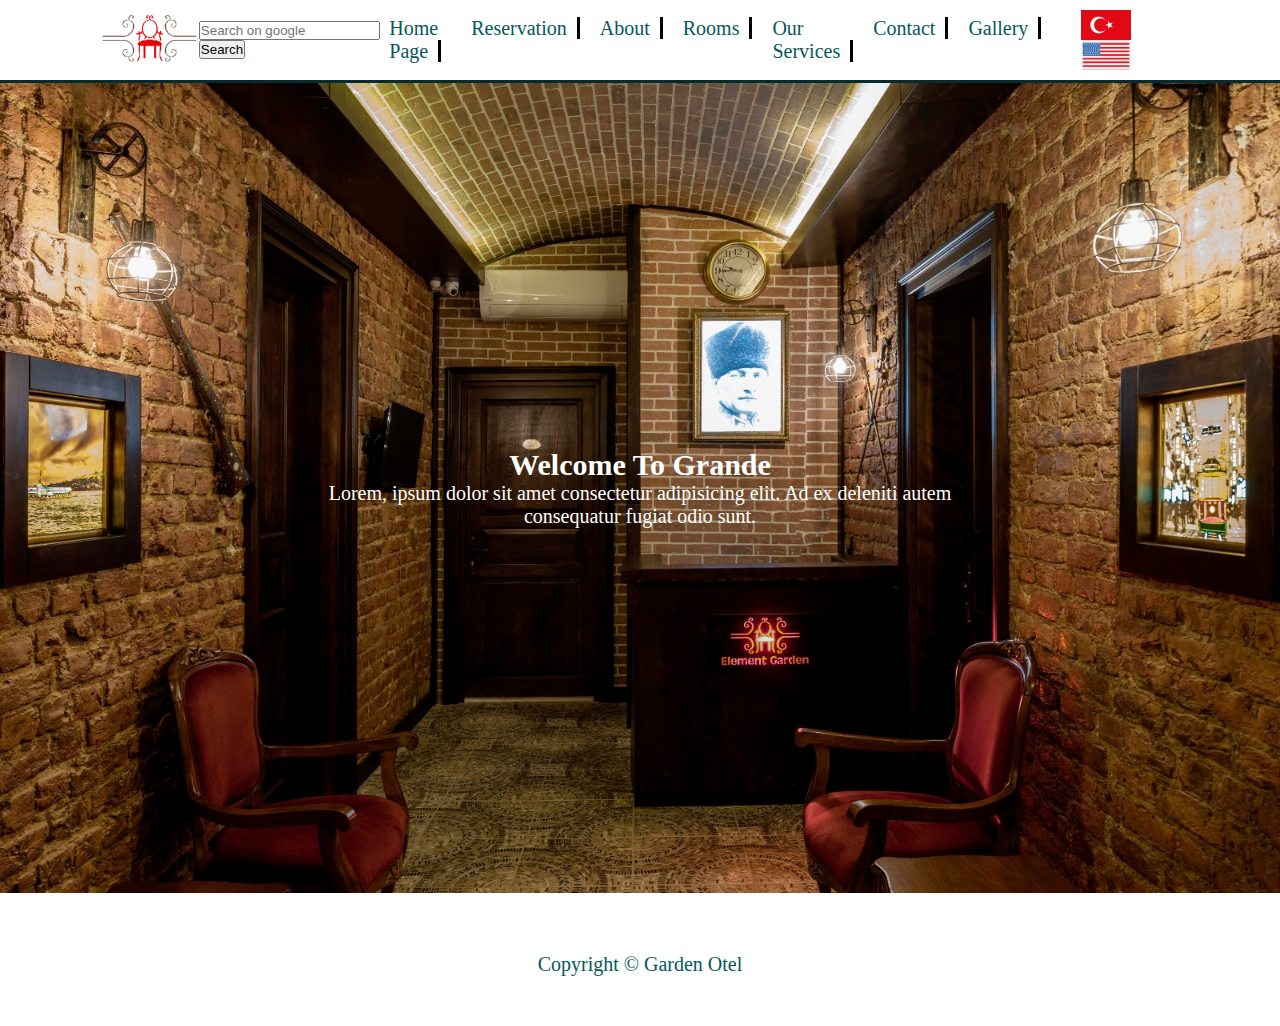
<file: index.html>
<!DOCTYPE html>
<html lang="tr">

<head>
    <meta charset="UTF-8">
    <meta http-equiv="X-UA-Compatible" content="IE=edge">
    <meta name="viewport" content="width=device-width, initial-scale=1.0">
    <title>Grande Otel</title>
    <link rel="stylesheet" href="https://cdnjs.cloudflare.com/ajax/libs/font-awesome/5.13.0/css/all.min.css"
        integrity="sha512-L7MWcK7FNPcwNqnLdZq86lTHYLdQqZaz5YcAgE+5cnGmlw8JT03QB2+oxL100UeB6RlzZLUxCGSS4/++mNZdxw=="
        crossorigin="anonymous" referrerpolicy="no-referrer" />
    <link rel="stylesheet" href="style.css">
    <link rel="shortcut icon" href="./images/favicon.png" type="image/x-icon">
</head>

<body>
    <header>
        <div class="header">
            <div class="logo">
                <img src="./images/logo-footer.png" alt="">
            </div>
            <div class="srch">
                <form action="" id="arama kutusu" method="post">
                    <input type="text" name="arama" placeholder="Search on google" />
                    <input type="button" name="gonder" value="Search" />
                </form>
            </div>
            <div class="menu">

                <ul>
                    <li> <a href="file:///C:/Users/ASUS-PC/Desktop/Yeni%20klas%C3%B6r%20(2)/odev/index.html">Home
                            Page</a></li>

                    <li> <a
                            href="file:///C:/Users/ASUS-PC/Desktop/Yeni%20klas%C3%B6r%20(2)/odev/rezarvasyon.html">Reservation</a>
                    </li>
                    <li> <a
                            href="file:///C:/Users/ASUS-PC/Desktop/Yeni%20klas%C3%B6r%20(2)/odev/hakk%C4%B1nda.html">About</a>
                    </li>

                    <li> <a href="file:///C:/Users/ASUS-PC/Desktop/Yeni%20klas%C3%B6r%20(2)/odev/odalar.html">Rooms</a>
                    </li>

                    <li> <a href="file:///C:/Users/ASUS-PC/Desktop/Yeni%20klas%C3%B6r%20(2)/odev/hizmet.html">Our
                            Services</a></li>
                    <li> <a
                            href="file:///C:/Users/ASUS-PC/Desktop/Yeni%20klas%C3%B6r%20(2)/odev/ileti%C5%9Fim.html">Contact</a>
                    </li>
                    <li> <a
                        href="file:///C:/Users/ASUS-PC/Desktop/Yeni%20klas%C3%B6r%20(2)/odev/galeri.html">Gallery</a>
                </li>

                </ul>
                

            </div>
            <div><a href=""><input type="button" id="diltr" value=""></a>

                <a href=""><input type="button" id="dilen" value=""></a>
            </div>
        </div>
        <div class="header-banner">
            <div class="banner-title">
                <h3>Welcome To Grande</h3>
                <p>
                    Lorem, ipsum dolor sit amet consectetur adipisicing elit. Ad ex deleniti autem consequatur fugiat
                    odio
                    sunt.
                </p>
            </div>
        </div>
    </header>

    <div>

    </div>

    <div class="footer">
        <div class="social">
            <a href="https://m.facebook.com/100064088649414/"><i class="fab fa-facebook fa-2x"></i></a>
            <a href="https://www.twitter.com"><i class="fab fa-twitter fa-2x"></i></a>
            <a href="https://www.youtube.com/watch?v=4DKm7ORpbSE"><i class="fab fa-youtube fa-2x"></i></a>
            <a href="https://www.instagram.com/elementgardenistanbul/"><i class="fab fa-instagram fa-2x"></i>
        </div>
        <p>
            Copyright &copy; Garden Otel
        </p>
    </div>

</body>

</html>
</file>
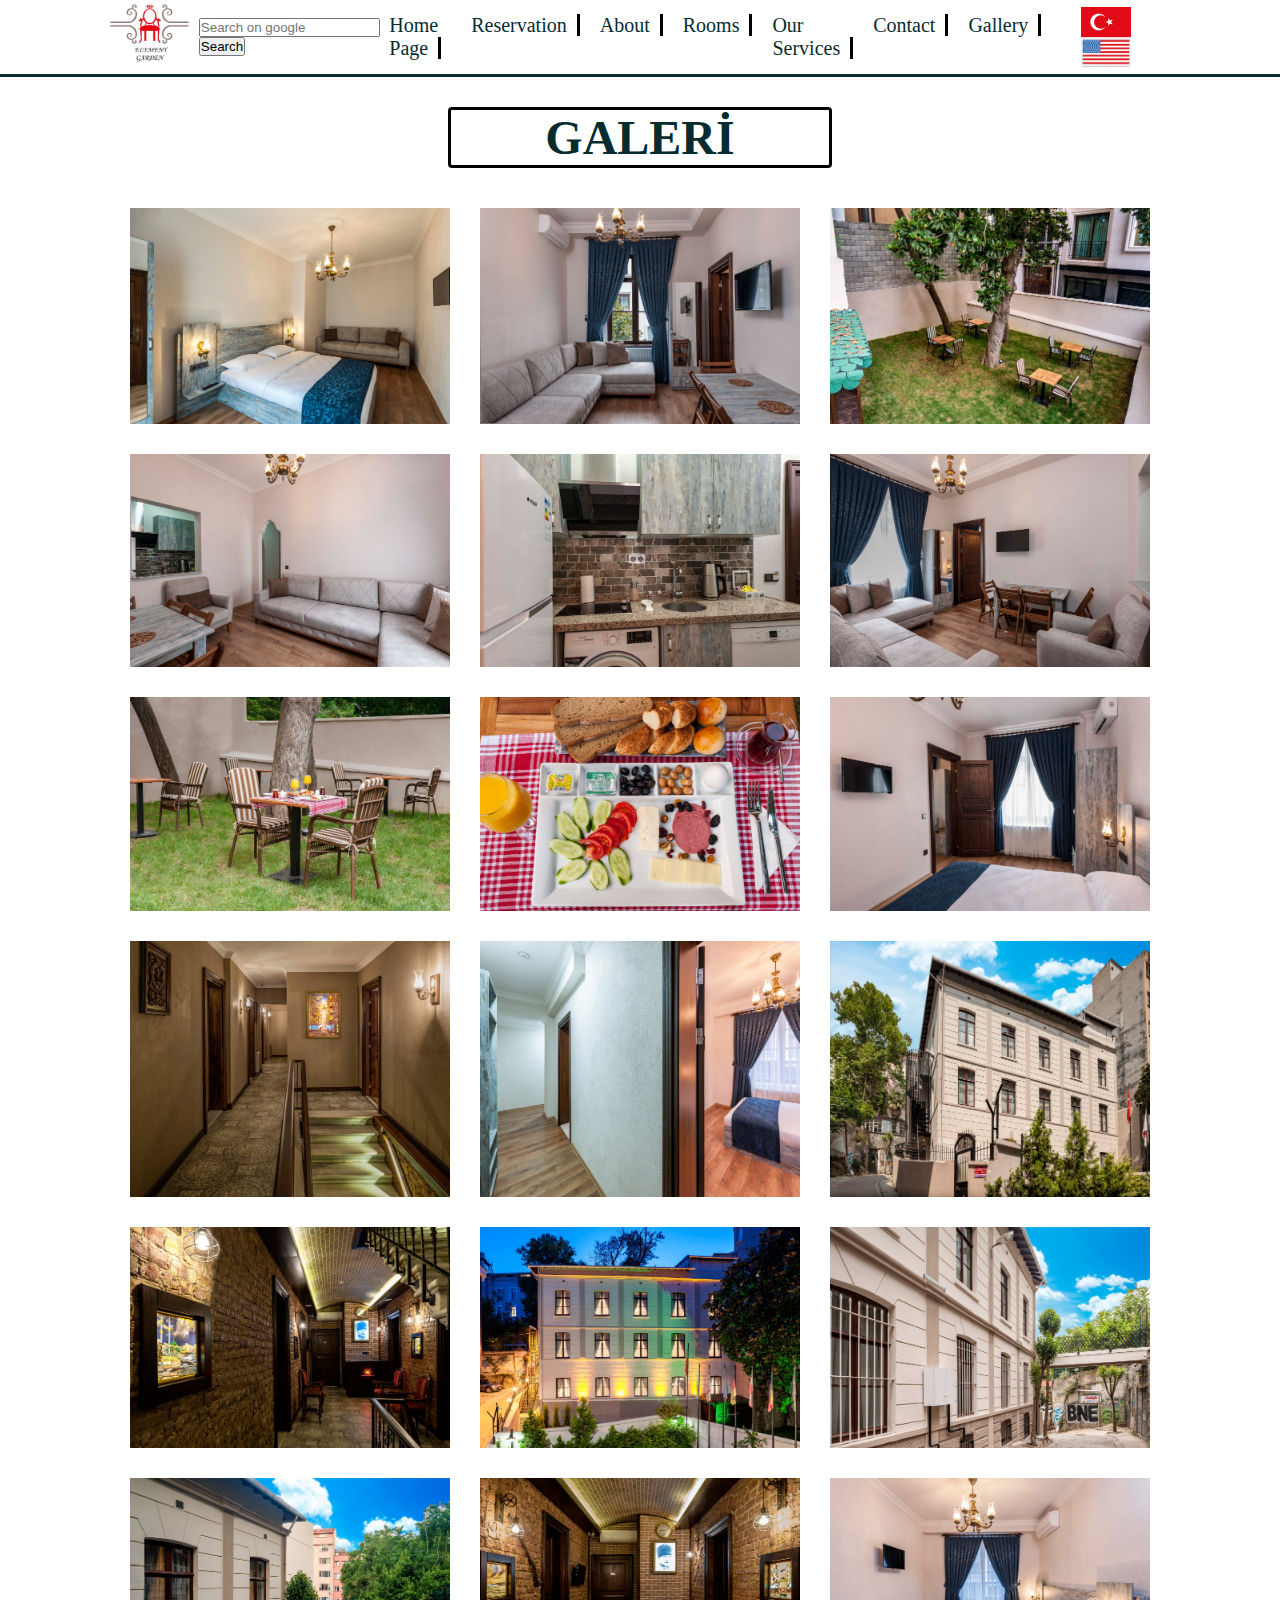
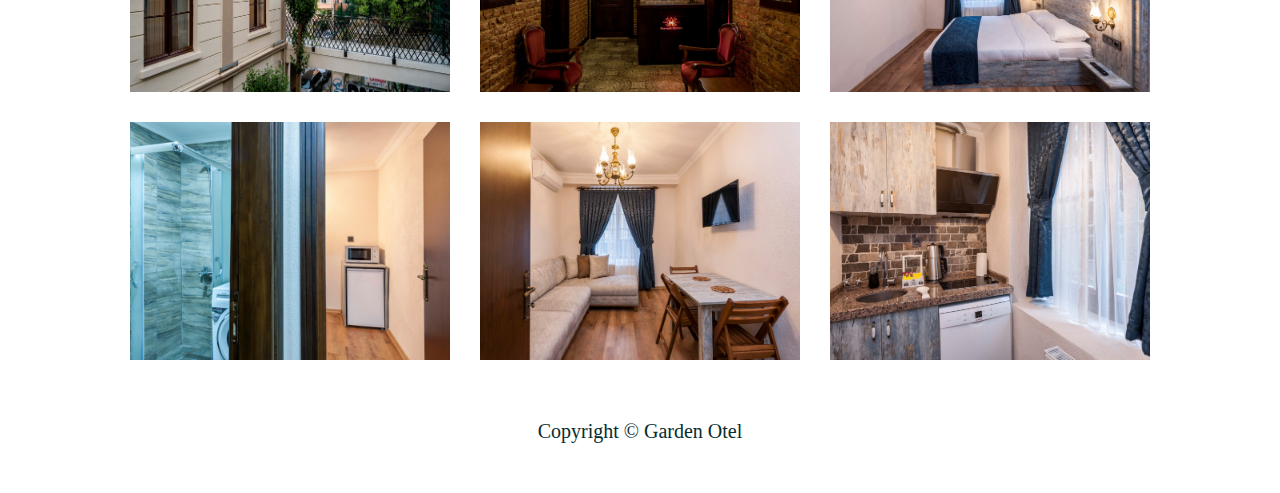
<file: galeri.html>
<!DOCTYPE html>
<html lang="tr">

<head>
    <meta charset="UTF-8">
    <meta http-equiv="X-UA-Compatible" content="IE=edge">
    <meta name="viewport" content="width=device-width, initial-scale=1.0">
    <title>Grande Otel</title>
    <link rel="stylesheet" href="https://cdnjs.cloudflare.com/ajax/libs/font-awesome/5.13.0/css/all.min.css"
        integrity="sha512-L7MWcK7FNPcwNqnLdZq86lTHYLdQqZaz5YcAgE+5cnGmlw8JT03QB2+oxL100UeB6RlzZLUxCGSS4/++mNZdxw=="
        crossorigin="anonymous" referrerpolicy="no-referrer" />
    <link rel="shortcut icon" href="./images/favicon.png" type="image/x-icon">
</head>
<style>
    * {
        margin: 0;
        padding: 0;
        box-sizing: border-box;
    }

    a {
        color: #062C30;
        text-decoration: none;
    }

    header .header {
        padding: 0px 100px;
        display: flex;
        align-items: center;
        justify-content: space-between;
        color: #062C30;
        border-bottom: 3px solid #062C30;
    }

    header .header .logo {
        width: 120px;
    }

    header .header .logo img {
        width: 100%;
    }

    header .header .menu ul {
        display: flex;
        list-style: none;
    }

    header .header .menu ul li a {
        border-right: solid black;
        padding-right: 10px;
        font-size: 20px;
        margin-right: 20px;
        text-align: center;
    }

    header .header-banner {
        height: 90vh;
        background-position: center;
        background-size: 100%;
        background-color: #cccccc;
        background-image: url("./images/banner.jpeg");
    }

    header .header-banner .banner-title {
        display: flex;
        align-items: center;
        justify-content: center;
        flex-direction: column;
        height: 100%;
        color: white;
        width: 50%;
        margin: 0 auto;
    }

    header .header-banner .banner-title h3 {
        font-size: 30px;
    }

    header .header-banner .banner-title p {
        text-align: center;
        font-size: 20px;
    }

    .alt {
        text-align: center;
        padding: 50px 0px;
    }

    .alt .sosyal a {
        color: #062C30;
    }

    .alt p {
        font-size: 20px;
        margin-top: 10px;
    }

    #diltr {
        background-image: url(./images/hd-turk-bayragi-png-2.png);
        width: 50px;
        height: 30px;
        margin-left: 20px;
        background-position: center;
        background-size: 100%;
        border: white;
    }

    #dilen {
        background-image: url(./images/amerika.png);
        width: 50px;
        height: 30px;
        margin-left: 20px;
        background-position: center;
        background-size: 100%;
        border: white;
        cursor: pointer;
    }

    .galeri {
        display: flex;
        flex-wrap: wrap;
        gap: 30px;
        justify-content: center;
        margin-top: 40px;

    }

    .galeri img {

        width: 25%;

    }

    .galeribaşlık {
        margin: 0 auto;
        justify-content: center;
        width: 30%;
        text-align: center;
        font-size: x-large;
        color: #062C30;
        border: solid black;
        border-radius: 4px;
        margin-top: 30px;
      
    }
</style>


<body>
    <header>
        <div class="header">
            <div class="logo">
                <img src="./images/logo.jpeg" alt="">
            </div>
            <div class="srch">
                <form action="" id="arama kutusu" method="post">
                    <input type="text" name="arama" placeholder="Search on google" />
                    <input type="button" name="gonder" value="Search" />
                </form>
            </div>
            <div class="menu">

                <ul>
                    <li> <a href="file:///C:/Users/ASUS-PC/Desktop/Yeni%20klas%C3%B6r%20(2)/odev/index.html">Home
                            Page</a></li>

                    <li> <a
                            href="file:///C:/Users/ASUS-PC/Desktop/Yeni%20klas%C3%B6r%20(2)/odev/rezarvasyon.html">Reservation</a>
                    </li>
                    <li> <a
                            href="file:///C:/Users/ASUS-PC/Desktop/Yeni%20klas%C3%B6r%20(2)/odev/hakk%C4%B1nda.html">About</a>
                    </li>

                    <li> <a href="file:///C:/Users/ASUS-PC/Desktop/Yeni%20klas%C3%B6r%20(2)/odev/odalar.html">Rooms</a>
                    </li>

                    <li> <a href="file:///C:/Users/ASUS-PC/Desktop/Yeni%20klas%C3%B6r%20(2)/odev/hizmet.html">Our
                            Services</a></li>
                    <li> <a
                            href="file:///C:/Users/ASUS-PC/Desktop/Yeni%20klas%C3%B6r%20(2)/odev/ileti%C5%9Fim.html">Contact</a>
                    </li>
                    <li> <a
                            href="file:///C:/Users/ASUS-PC/Desktop/Yeni%20klas%C3%B6r%20(2)/odev/galeri.html">Gallery</a>
                    </li>

                </ul>
            </div>
            <div><a href=""><input type="button" id="diltr" value=""></a>

                <a href=""><input type="button" id="dilen" value=""></a>
            </div>
        </div>
    </header>
    <div class="galeribaşlık">
        <h1>GALERİ</h1>
    </div>

    <div class="galeri">


        <img src="./images/WhatsApp Image 2022-12-10 at 15.21.45.jpeg" alt="otel">
        <img src="./images/WhatsApp Image 2022-12-10 at 15.21.44.jpeg" alt="otel">
        <img src="./images/WhatsApp Image 2022-12-10 at 15.21.44 (3).jpeg " alt="otel">
        <img src="./images/WhatsApp Image 2022-12-10 at 15.21.43 (3).jpeg" alt="">
        <img src="./images/WhatsApp Image 2022-12-10 at 15.21.43 (2).jpeg" alt="">
        <img src="./images/WhatsApp Image 2022-12-10 at 15.21.43 (1).jpeg " alt>
        <img src="./images/WhatsApp Image 2022-12-10 at 15.21.42.jpeg" alt="">
        <img src="./images/WhatsApp Image 2022-12-10 at 15.21.42 (1).jpeg" alt="">
        <img src="./images/WhatsApp Image 2022-12-10 at 15.21.39.jpeg" alt="">
        <img src="./images/WhatsApp Image 2022-12-10 at 15.21.37 (1).jpeg" alt="">
        <img src="./images/WhatsApp Image 2022-12-10 at 15.21.22.jpeg" alt="">
        <img src="./images/WhatsApp Image 2022-12-10 at 15.21.36.jpeg" alt="">
        <img src="./images/WhatsApp Image 2022-12-10 at 15.21.36 (2).jpeg" alt="">
        <img src="./images/WhatsApp Image 2022-12-10 at 15.21.35 (2).jpeg" alt="">
        <img src="./images/WhatsApp Image 2022-12-10 at 15.21.35 (1).jpeg" alt="">
        <img src="./images/WhatsApp Image 2022-12-10 at 15.21.34.jpeg" alt="">
        <img src="./images/WhatsApp Image 2022-12-10 at 15.21.32.jpeg" alt="">
        <img src="./images/WhatsApp Image 2022-12-10 at 15.21.32 (1).jpeg" alt="">
        <img src="./images/WhatsApp Image 2022-12-10 at 15.21.24.jpeg" alt="">
        <img src="./images/WhatsApp Image 2022-12-10 at 15.21.23.jpeg" alt="">
        <img src="./images/WhatsApp Image 2022-12-10 at 15.21.23 (2).jpeg" alt="">
        







    </div>

    <div class="alt">
        <div class="sosyal">
            <a href="https://m.facebook.com/100064088649414/"><i class="fab fa-facebook fa-2x"></i></a>
            <a href="https://www.twitter.com"><i class="fab fa-twitter fa-2x"></i></a>
            <a href="https://www.youtube.com/watch?v=4DKm7ORpbSE"><i class="fab fa-youtube fa-2x"></i></a>
            <a href="https://www.instagram.com/elementgardenistanbul/"><i class="fab fa-instagram fa-2x"></i>
        </div>
        <p>
            Copyright &copy; Garden Otel
        </p>
    </div>

</body>

</html>
</file>
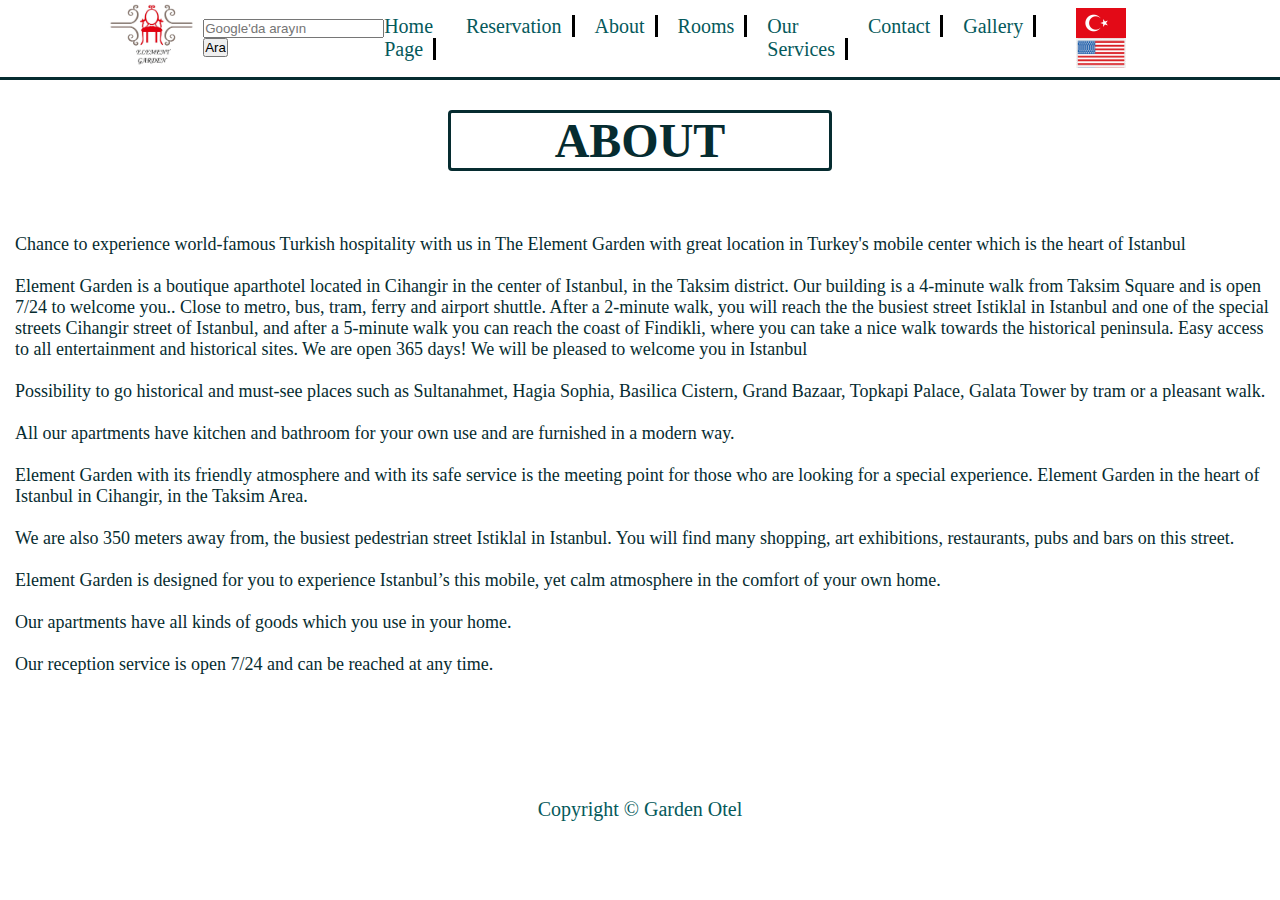
<file: hakkında.html>
<!DOCTYPE html>
<html lang="tr">

<head>
    <meta charset="UTF-8">
    <meta http-equiv="X-UA-Compatible" content="IE=edge">
    <meta name="viewport" content="width=device-width, initial-scale=1.0">
    <title>Grande Otel</title>
    <link rel="stylesheet" href="https://cdnjs.cloudflare.com/ajax/libs/font-awesome/5.13.0/css/all.min.css"
        integrity="sha512-L7MWcK7FNPcwNqnLdZq86lTHYLdQqZaz5YcAgE+5cnGmlw8JT03QB2+oxL100UeB6RlzZLUxCGSS4/++mNZdxw=="
        crossorigin="anonymous" referrerpolicy="no-referrer" />
    <link rel="shortcut icon" href="./images/favicon.png" type="image/x-icon">
</head>
<style>
    * {
        margin: 0;
        padding: 0;
        box-sizing: border-box;
    }

    a {
        color: #05595B;
        text-decoration: none;
    }

    header .header {
        padding: 0px 100px;
        display: flex;
        align-items: center;
        justify-content: space-between;
        color: #062C30;
        border-bottom: 3px solid #062C30;
    }

    header .header .logo {
        width: 120px;
    }

    header .header .logo img {
        width: 100%;
    }

    header .header .menu ul {
        display: flex;
        list-style: none;
    }

    header .header .menu ul li a {
        border-right: solid black;
        padding-right: 10px;
        font-size: 20px;
        margin-right: 20px;
        text-align: center;
        
    }

    header .header-banner {
        height: 90vh;
        background-position: center;
        background-size: 100%;
        background-color: #cccccc;
        background-image: url("./images/banner.jpeg");
        
    }

    header .header-banner .banner-title {
        display: flex;
        align-items: center;
        justify-content: center;
        flex-direction: column;
        height: 100%;
        color: white;
        width: 50%;
        margin: 0 auto;
        
    }

    header .header-banner .banner-title h3 {
        font-size: 30px;
    }

    header .header-banner .banner-title p {
        text-align: center;
        font-size: 20px;
    }

    .alt {
        text-align: center;
        padding: 50px 0px;
    }

    .alt .sosyal a {
        color: #062C30;
    }

    .alt p {
        font-size: 20px;
        margin-top: 10px;

    }

    .metin {
        background-color: #fff;


    }

    .metin p {
        font-size: large;
        margin-left: 15px;
        color: #062C30;

    }

    #diltr {
        background-image: url(./images/hd-turk-bayragi-png-2.png);
        width: 50px;
        height: 30px;
        margin-left: 20px;
        background-position: center;
        background-size: 100%;
        border: white;
    }

    #dilen {
        background-image: url(./images/amerika.png);
        width: 50px;
        height: 30px;
        margin-left: 20px;
        background-position: center;
        background-size: 100%;
        border: white;
        cursor: pointer;
    }
    .hakkındabaşlık{
        margin: 0 auto;
        justify-content: center;
        width: 30%;
        text-align: center;
        font-size: x-large;
        color: #062C30;
        border: solid #062C30;
        border-radius: 4px;
        margin-top: 30px;
       

    }
</style>


<body>
    <header>
        <div class="header">
            <div class="logo">
                <img src="./images/logo.jpeg" alt="">
            </div>
            <div class="srch">
                <form action="" id="arama kutusu" method="post">
                    <input type="text" name="arama" placeholder="Google'da arayın" />
                    <input type="button" name="gonder" value="Ara" />
                </form>
            </div>
            <div class="menu">

                <ul>
                    <li> <a href="file:///C:/Users/ASUS-PC/Desktop/Yeni%20klas%C3%B6r%20(2)/odev/index.html">Home
                            Page</a></li>

                    <li> <a
                            href="file:///C:/Users/ASUS-PC/Desktop/Yeni%20klas%C3%B6r%20(2)/odev/rezarvasyon.html">Reservation</a>
                    </li>
                    <li> <a
                            href="file:///C:/Users/ASUS-PC/Desktop/Yeni%20klas%C3%B6r%20(2)/odev/hakk%C4%B1nda.html">About</a>
                    </li>

                    <li> <a href="file:///C:/Users/ASUS-PC/Desktop/Yeni%20klas%C3%B6r%20(2)/odev/odalar.html">Rooms</a>
                    </li>

                    <li> <a href="file:///C:/Users/ASUS-PC/Desktop/Yeni%20klas%C3%B6r%20(2)/odev/hizmet.html">Our
                            Services</a></li>
                    <li> <a
                            href="file:///C:/Users/ASUS-PC/Desktop/Yeni%20klas%C3%B6r%20(2)/odev/ileti%C5%9Fim.html">Contact</a>
                    </li>
                    <li> <a
                        href="file:///C:/Users/ASUS-PC/Desktop/Yeni%20klas%C3%B6r%20(2)/odev/galeri.html">Gallery</a>
                </li>

                </ul>
            </div>
            <div><a href=""><input type="button" id="diltr" value=""></a>

                <a href=""><input type="button" id="dilen" value=""></a>
            </div>
        </div>
    </header>
    <div class="hakkındabaşlık">
        <h1>ABOUT</h1>
    </div>
    <div class="metin">
        <p>


            <br><br><br>



            Chance to experience world-famous Turkish hospitality with us in The Element Garden with great location in
            Turkey's mobile center which is the heart of Istanbul
            <br><br>
            Element Garden is a boutique aparthotel located in Cihangir in the center of Istanbul, in the Taksim
            district. Our building is a 4-minute walk from Taksim Square and is open 7/24 to welcome you.. Close to
            metro, bus, tram, ferry and airport shuttle. After a 2-minute walk, you will reach the the busiest street
            Istiklal in Istanbul and one of the special streets Cihangir street of Istanbul, and after a 5-minute walk
            you can reach the coast of Findikli, where you can take a nice walk towards the historical peninsula.
            Easy access to all entertainment and historical sites.
            We are open 365 days! We will be pleased to welcome you in Istanbul
            <br><br>
            Possibility to go historical and must-see places such as Sultanahmet, Hagia Sophia, Basilica Cistern, Grand
            Bazaar, Topkapi Palace, Galata Tower by tram or a pleasant walk.
            <br><br>
            All our apartments have kitchen and bathroom for your own use and are furnished in a modern way.
            <br><br>
            Element Garden with its friendly atmosphere and with its safe service is the meeting point for those who are
            looking for a special experience.
            Element Garden in the heart of Istanbul in Cihangir, in the Taksim Area.
            <br><br>
            We are also 350 meters away from, the busiest pedestrian street Istiklal in Istanbul.
            You will find many shopping, art exhibitions, restaurants, pubs and bars on this street.
            <br><br>
            Element Garden is designed for you to experience Istanbul’s this mobile, yet calm atmosphere in the comfort
            of your own home.
            <br><br>
            Our apartments have all kinds of goods which you use in your home.
            <br><br>
            Our reception service is open 7/24 and can be reached at any time.



            <br>

            <br><br><br>

        </p>





    </div>

    <div class="alt">
        <div class="sosyal">
            <a href="https://m.facebook.com/100064088649414/"><i class="fab fa-facebook fa-2x"></i></a>
            <a href="https://www.twitter.com"><i class="fab fa-twitter fa-2x"></i></a>
            <a href="https://www.youtube.com/watch?v=4DKm7ORpbSE"><i class="fab fa-youtube fa-2x"></i></a>
            <a href="https://www.instagram.com/elementgardenistanbul/"><i class="fab fa-instagram fa-2x"></i>
        </div>
        <p>
            Copyright &copy; Garden Otel
        </p>
    </div>

</body>

</html>
</file>
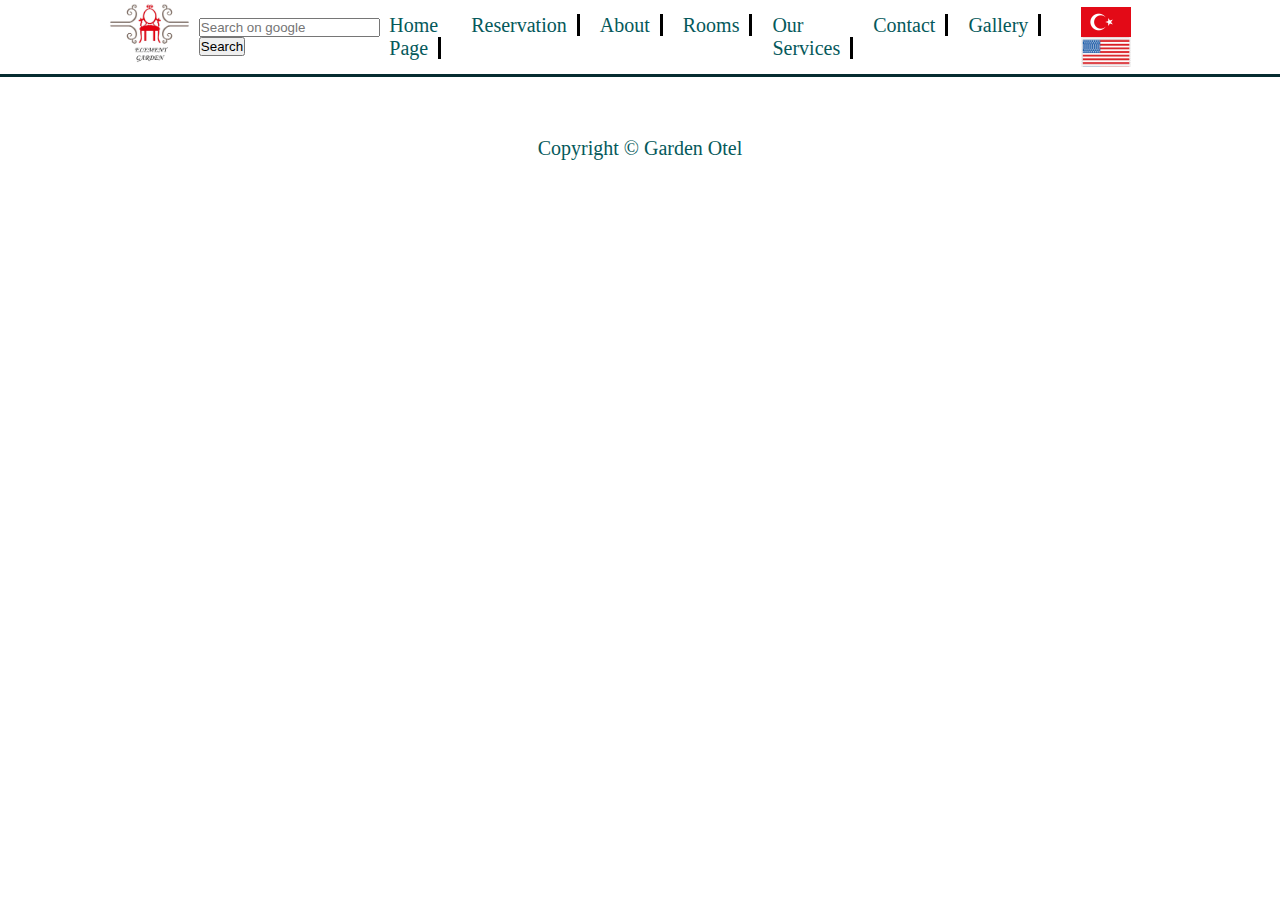
<file: hizmet.html>
<!DOCTYPE html>
<html lang="tr">

<head>
    <meta charset="UTF-8">
    <meta http-equiv="X-UA-Compatible" content="IE=edge">
    <meta name="viewport" content="width=device-width, initial-scale=1.0">
    <title>Grande Otel</title>
    <link rel="stylesheet" href="https://cdnjs.cloudflare.com/ajax/libs/font-awesome/5.13.0/css/all.min.css"
        integrity="sha512-L7MWcK7FNPcwNqnLdZq86lTHYLdQqZaz5YcAgE+5cnGmlw8JT03QB2+oxL100UeB6RlzZLUxCGSS4/++mNZdxw=="
        crossorigin="anonymous" referrerpolicy="no-referrer" />
    <link rel="shortcut icon" href="./images/favicon.png" type="image/x-icon">
</head>
<style>
    * {
        margin: 0;
        padding: 0;
        box-sizing: border-box;
    }

    a {
        color: #05595B;
        text-decoration: none;
    }

    header .header {
        padding: 0px 100px;
        display: flex;
        align-items: center;
        justify-content: space-between;
        color: #062C30;
        border-bottom: 3px solid #062C30;
    }

    header .header .logo {
        width: 120px;
    }

    header .header .logo img {
        width: 100%;
    }

    header .header .menu ul {
        display: flex;
        list-style: none;
    }

    header .header .menu ul li a {
        border-right: solid black;
        padding-right: 10px;
        font-size: 20px;
        margin-right: 20px;
        text-align: center;
    }

    header .header-banner {
        height: 90vh;
        background-position: center;
        background-size: 100%;
        background-color: #cccccc;
        background-image: url("./images/banner.jpeg");
    }

    header .header-banner .banner-title {
        display: flex;
        align-items: center;
        justify-content: center;
        flex-direction: column;
        height: 100%;
        color: white;
        width: 50%;
        margin: 0 auto;
    }

    header .header-banner .banner-title h3 {
        font-size: 30px;
    }

    header .header-banner .banner-title p {
        text-align: center;
        font-size: 20px;
    }

    .alt {
        text-align: center;
        padding: 50px 0px;
    }

    .alt .sosyal a {
        color: #062C30;
    }

    .alt p {
        font-size: 20px;
        margin-top: 10px;
    }

    #diltr {
        background-image: url(./images/hd-turk-bayragi-png-2.png);
        width: 50px;
        height: 30px;
        margin-left: 20px;
        background-position: center;
        background-size: 100%;
        border: white;
    }

    #dilen {
        background-image: url(./images/amerika.png);
        width: 50px;
        height: 30px;
        margin-left: 20px;
        background-position: center;
        background-size: 100%;
        border: white;
        cursor: pointer;
    }
</style>


<body>
    <header>
        <div class="header">
            <div class="logo">
                <img src="./images/logo.jpeg" alt="">
            </div>
            <div class="srch">
                <form action="" id="arama kutusu" method="post">
                    <input type="text" name="arama" placeholder="Search on google" />
                    <input type="button" name="gonder" value="Search" />
                </form>
            </div>
            <div class="menu">

                <ul>
                    <li> <a href="file:///C:/Users/ASUS-PC/Desktop/Yeni%20klas%C3%B6r%20(2)/odev/index.html">Home
                            Page</a></li>

                    <li> <a
                            href="file:///C:/Users/ASUS-PC/Desktop/Yeni%20klas%C3%B6r%20(2)/odev/rezarvasyon.html">Reservation</a>
                    </li>
                    <li> <a
                            href="file:///C:/Users/ASUS-PC/Desktop/Yeni%20klas%C3%B6r%20(2)/odev/hakk%C4%B1nda.html">About</a>
                    </li>

                    <li> <a href="file:///C:/Users/ASUS-PC/Desktop/Yeni%20klas%C3%B6r%20(2)/odev/odalar.html">Rooms</a>
                    </li>

                    <li> <a href="file:///C:/Users/ASUS-PC/Desktop/Yeni%20klas%C3%B6r%20(2)/odev/hizmet.html">Our
                            Services</a></li>
                    <li> <a
                            href="file:///C:/Users/ASUS-PC/Desktop/Yeni%20klas%C3%B6r%20(2)/odev/ileti%C5%9Fim.html">Contact</a>
                    </li>
                    <li> <a
                        href="file:///C:/Users/ASUS-PC/Desktop/Yeni%20klas%C3%B6r%20(2)/odev/galeri.html">Gallery</a>
                </li>

                </ul>
            </div>
            <div><a href=""><input type="button" id="diltr" value=""></a>

                <a href=""><input type="button" id="dilen" value=""></a>
            </div>
        </div>
    </header>

    <div class="rezarvasyon">





    </div>

    <div class="alt">
        <div class="sosyal">
            <a href="https://m.facebook.com/100064088649414/"><i class="fab fa-facebook fa-2x"></i></a>
            <a href="https://www.twitter.com"><i class="fab fa-twitter fa-2x"></i></a>
            <a href="https://www.youtube.com/watch?v=4DKm7ORpbSE"><i class="fab fa-youtube fa-2x"></i></a>
            <a href="https://www.instagram.com/elementgardenistanbul/"><i class="fab fa-instagram fa-2x"></i>
        </div>
        <p>
            Copyright &copy; Garden Otel
        </p>
    </div>

</body>

</html>
</file>
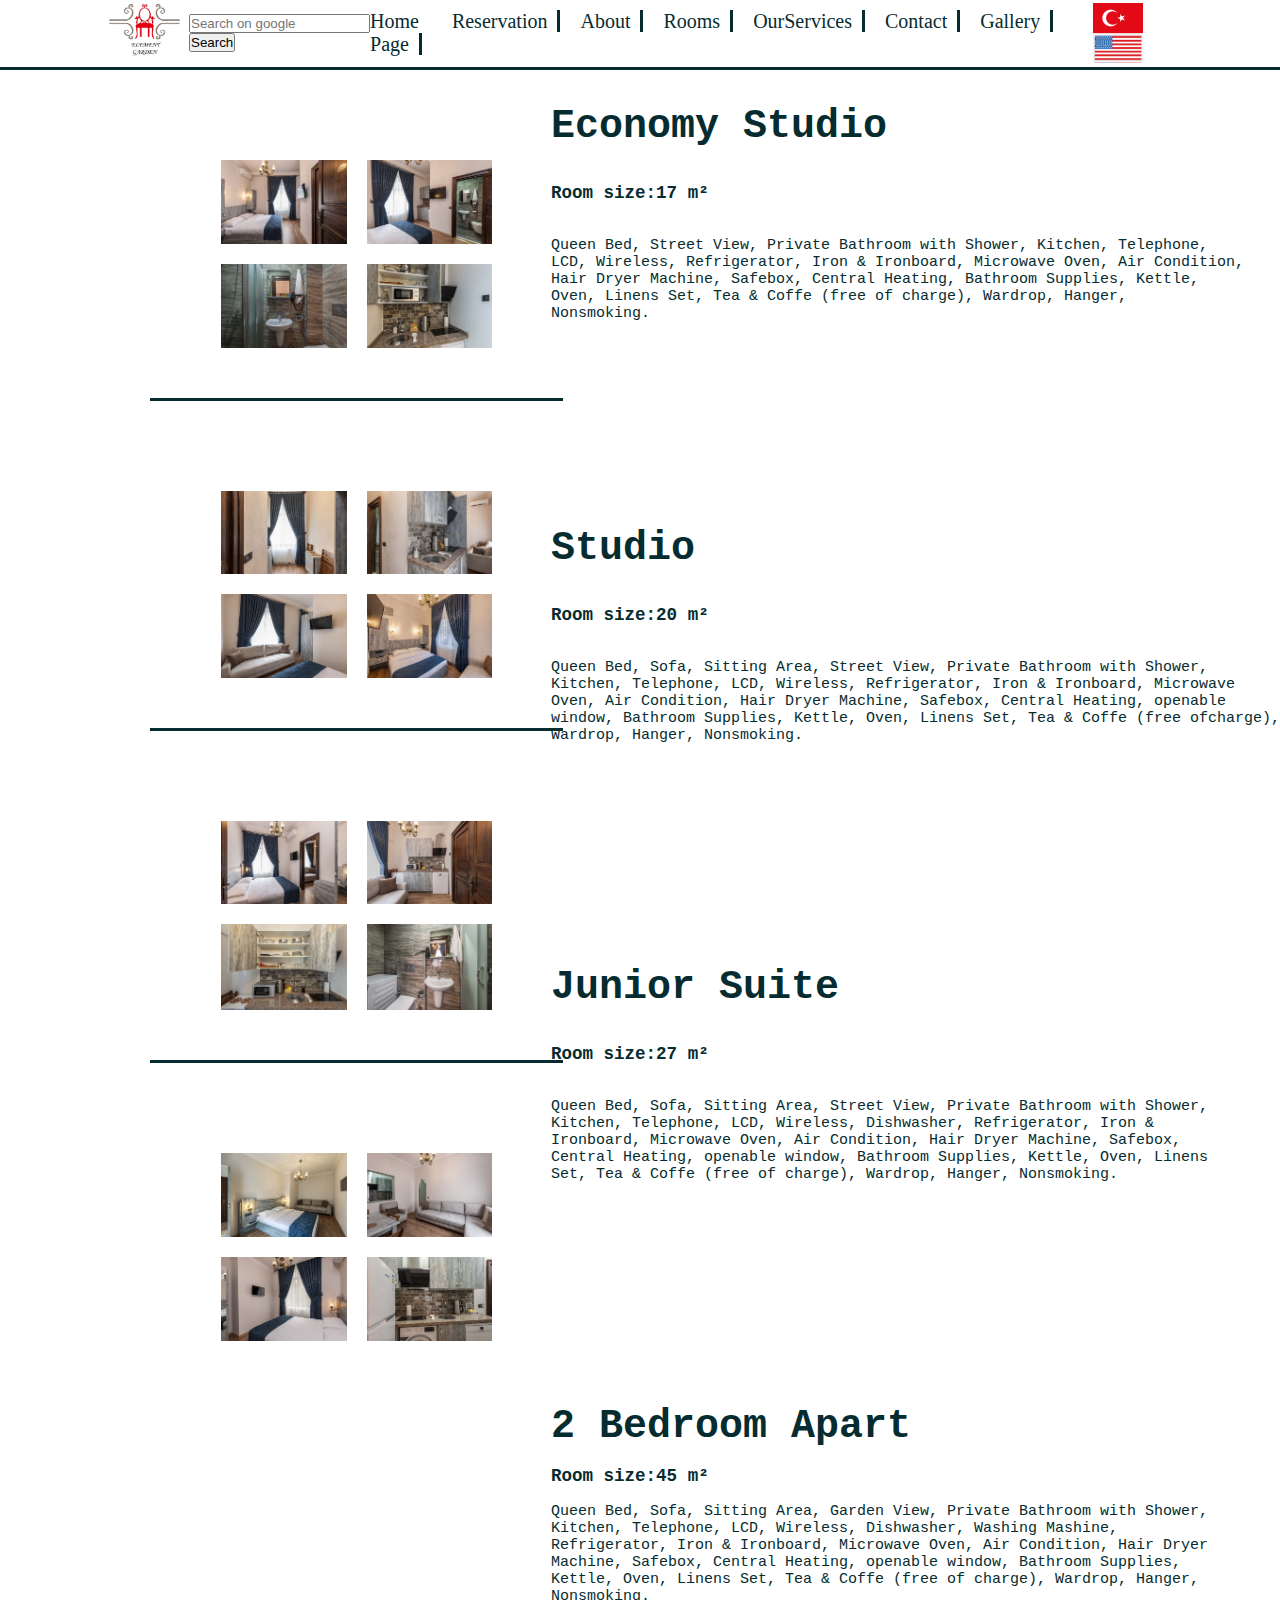
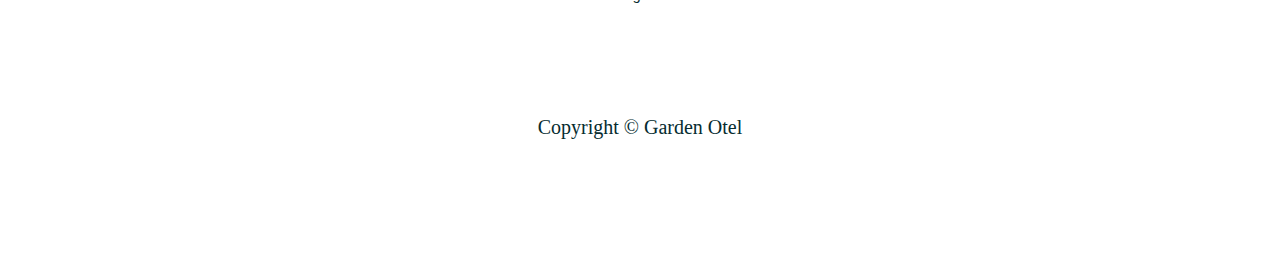
<file: odalar.html>
<!DOCTYPE html>
<html lang="tr">

<head>
    <meta charset="UTF-8">
    <meta http-equiv="X-UA-Compatible" content="IE=edge">
    <meta name="viewport" content="width=device-width, initial-scale=1.0">
    <title>Grande Otel</title>
    <link rel="stylesheet" href="https://cdnjs.cloudflare.com/ajax/libs/font-awesome/5.13.0/css/all.min.css"
        integrity="sha512-L7MWcK7FNPcwNqnLdZq86lTHYLdQqZaz5YcAgE+5cnGmlw8JT03QB2+oxL100UeB6RlzZLUxCGSS4/++mNZdxw=="
        crossorigin="anonymous" referrerpolicy="no-referrer" />
    <link rel="shortcut icon" href="./images/favicon.png" type="image/x-icon">
</head>
<style>
    * {
        margin: 0;
        padding: 0;
        box-sizing: border-box;
    }

    a {
        color: #062C30;
        text-decoration: none;
    }

    header .header {
        padding: 0px 100px;
        display: flex;
        align-items: center;
        justify-content: space-between;
        color: #062C30;
        border-bottom: 3px solid #062C30;
    }

    header .header .logo {
        width: 120px;
    }

    header .header .logo img {
        width: 100%;
    }

    header .header .menu ul {
        display: flex;
        list-style: none;
    }

    header .header .menu ul li a {
        border-right: solid #062C30;
        padding-right: 10px;
        font-size: 20px;
        margin-right: 20px;
        text-align: center;
    }

    header .header-banner {
        height: 90vh;
        background-position: center;
        background-size: 100%;
        background-color: #cccccc;
        background-image: url("./images/banner.jpeg");
    }

    header .header-banner .banner-title {
        display: flex;
        align-items: center;
        justify-content: center;
        flex-direction: column;
        height: 100%;
        color: white;
        width: 50%;
        margin: 0 auto;
    }

    header .header-banner .banner-title h3 {
        font-size: 30px;
    }

    header .header-banner .banner-title p {
        text-align: center;
        font-size: 20px;
    }

    .alt {
        text-align: center;
        padding: 50px 0px;
    }

    .alt .sosyal a {
        color: #062C30;
    }

    .alt p {
        font-size: 20px;
        margin-top: 10px;
    }

    #diltr {
        background-image: url(./images/hd-turk-bayragi-png-2.png);
        width: 50px;
        height: 30px;
        margin-left: 20px;
        background-position: center;
        background-size: 100%;
        border: white;
    }

    #dilen {
        background-image: url(./images/amerika.png);
        width: 50px;
        height: 30px;
        margin-left: 20px;
        background-position: center;
        background-size: 100%;
        border: white;
        cursor: pointer;
    }

    .odaresim1 {
        width: 100%;
        display: flex;
        flex-wrap: wrap;
        gap: 20px;
        justify-content: center;
        margin-top: 40px;
        border-bottom: solid #062C30;
        padding: 50px;
        margin-left: 150px;

    }

    .odaresim1 img {
        width: 40%;

    }

    .odaresim2 {
        width: 100%;
        display: flex;
        flex-wrap: wrap;
        gap: 20px;
        justify-content: center;
        margin-top: 40px;
        padding: 50px;
        margin-left: 150px;
    }

    .odaresim2 img {
        width: 40%;
    }

    .odalar {
        width: 75%
    }

    .yazilar {
        width: 25%;

    }

    .genelflx {
        display: flex;
    }

    #paragraf h1 {
        font-size: 40px;
        color: #062C30;
    }
    #paragraf pre{font-size: 15px;
    color: #062C30;}
</style>


<body>
    <header>
        <div class="header">
            <div class="logo">
                <img src="./images/logo.jpeg" alt="">
            </div>
            <div class="srch">
                <form action="" id="arama kutusu" method="post">
                    <input type="text" name="arama" placeholder="Search on google" />
                    <input type="button" name="gonder" value="Search" />
                </form>
            </div>
            <div class="menu">

                <ul>
                    <li> <a href="file:///C:/Users/ASUS-PC/Desktop/Yeni%20klas%C3%B6r%20(2)/odev/index.html">Home
                            Page</a></li>

                    <li> <a
                            href="file:///C:/Users/ASUS-PC/Desktop/Yeni%20klas%C3%B6r%20(2)/odev/rezarvasyon.html">Reservation</a>
                    </li>
                    <li> <a
                            href="file:///C:/Users/ASUS-PC/Desktop/Yeni%20klas%C3%B6r%20(2)/odev/hakk%C4%B1nda.html">About</a>
                    </li>

                    <li> <a href="file:///C:/Users/ASUS-PC/Desktop/Yeni%20klas%C3%B6r%20(2)/odev/odalar.html">Rooms</a>
                    </li>

                    <li> <a
                            href="file:///C:/Users/ASUS-PC/Desktop/Yeni%20klas%C3%B6r%20(2)/odev/hizmet.html">OurServices</a>
                    </li>

                    <li> <a
                            href="file:///C:/Users/ASUS-PC/Desktop/Yeni%20klas%C3%B6r%20(2)/odev/ileti%C5%9Fim.html">Contact</a>
                    </li>
                    <li> <a
                            href="file:///C:/Users/ASUS-PC/Desktop/Yeni%20klas%C3%B6r%20(2)/odev/galeri.html">Gallery</a>
                    </li>

                </ul>
            </div>
            <div><a href=""><input type="button" id="diltr" value=""></a>

                <a href=""><input type="button" id="dilen" value=""></a>
            </div>
        </div>
    </header>
    <div class="genelflx">
        <div class="odalar">

            <div class="odaresim1">
                <img src="./images/oda1/DSC_1933.jpg" alt="">
                <img src="./images/oda1/DSC_1947.jpg" alt="">
                <img src="./images/oda1/DSC_1959.jpg" alt="">
                <img src="./images/oda1/DSC_2010.jpg" alt="">

            </div>


            <div class="odaresim1">
                <img src="./images/oda2/DSC_1963.jpg" alt="">
                <img src="./images/oda2/DSC_1978.jpg" alt="">
                <img src="./images/oda2/DSC_1996.jpg" alt="">
                <img src="./images/oda2/DSC_2496.jpg" alt="">
            </div>

            <div class="odaresim1">
                <img src="./images/oda3/DSC_1886.jpg" alt="">
                <img src="./images/oda3/DSC_1895.jpg" alt="">
                <img src="./images/oda3/DSC_1912.jpg" alt="">
                <img src="./images/oda3/DSC_1917.jpg" alt="">
            </div>

            <div class="odaresim2">
                <img src="./images/oda4/DSC_1767.jpg" alt="">
                <img src="./images/oda4/DSC_1782.jpg" alt="">
                <img src="./images/oda4/DSC_1828.jpg" alt="">
                <img src="./images/oda4/DSC_1867.jpg" alt="">
            </div>

        </div>


        <div class="yazilar">
            
        </div>
        <div id="paragraf">
            <pre>
    
    <h1>Economy Studio</h1>
    <h3>Room size:17 m²</h3>
    
Queen Bed, Street View, Private Bathroom with Shower, Kitchen, Telephone,
LCD, Wireless, Refrigerator, Iron & Ironboard, Microwave Oven, Air Condition,
Hair Dryer Machine, Safebox, Central Heating, Bathroom Supplies, Kettle,
Oven, Linens Set, Tea & Coffe (free of charge), Wardrop, Hanger,
Nonsmoking.
<br><br><br><br><br><br><br><br><br><br><br>
<h1>Studio</h1>
                <h3>Room size:20 m²</h3>
                <pre>
Queen Bed, Sofa, Sitting Area, Street View, Private Bathroom with Shower,
Kitchen, Telephone, LCD, Wireless, Refrigerator, Iron & Ironboard, Microwave
Oven, Air Condition, Hair Dryer Machine, Safebox, Central Heating, openable    
window, Bathroom Supplies, Kettle, Oven, Linens Set, Tea & Coffe (free ofcharge),
Wardrop, Hanger, Nonsmoking.
<br><br><br><br><br><br><br><br><br><br><br><br>
<h1>Junior Suite</h1>
                <h3>Room size:27 m²</h3>
                <pre>
Queen Bed, Sofa, Sitting Area, Street View, Private Bathroom with Shower,
Kitchen, Telephone, LCD, Wireless, Dishwasher, Refrigerator, Iron &
Ironboard, Microwave Oven, Air Condition, Hair Dryer Machine, Safebox,
Central Heating, openable window, Bathroom Supplies, Kettle, Oven, Linens
Set, Tea & Coffe (free of charge), Wardrop, Hanger, Nonsmoking.

<br><br><br><br><br><br><br><br><br><br><br>
<h1>2 Bedroom Apart</h1>
<h3>Room size:45 m²</h3>
<pre>
Queen Bed, Sofa, Sitting Area, Garden View, Private Bathroom with Shower,
Kitchen, Telephone, LCD, Wireless, Dishwasher, Washing Mashine,
Refrigerator, Iron & Ironboard, Microwave Oven, Air Condition, Hair Dryer
Machine, Safebox, Central Heating, openable window, Bathroom Supplies,
Kettle, Oven, Linens Set, Tea & Coffe (free of charge), Wardrop, Hanger,
Nonsmoking.

</pre>
        </div>
    </div>
    </div>
    <div class="alt">
        <div class="sosyal">
            <a href="https://m.facebook.com/100064088649414/"><i class="fab fa-facebook fa-2x"></i></a>
            <a href="https://www.twitter.com"><i class="fab fa-twitter fa-2x"></i></a>
            <a href="https://www.youtube.com/watch?v=4DKm7ORpbSE"><i class="fab fa-youtube fa-2x"></i></a>
            <a href="https://www.instagram.com/elementgardenistanbul/"><i class="fab fa-instagram fa-2x"></i>
        </div>
        <p>
            Copyright &copy; Garden Otel
        </p>
    </div>

</body>

</html>
</file>
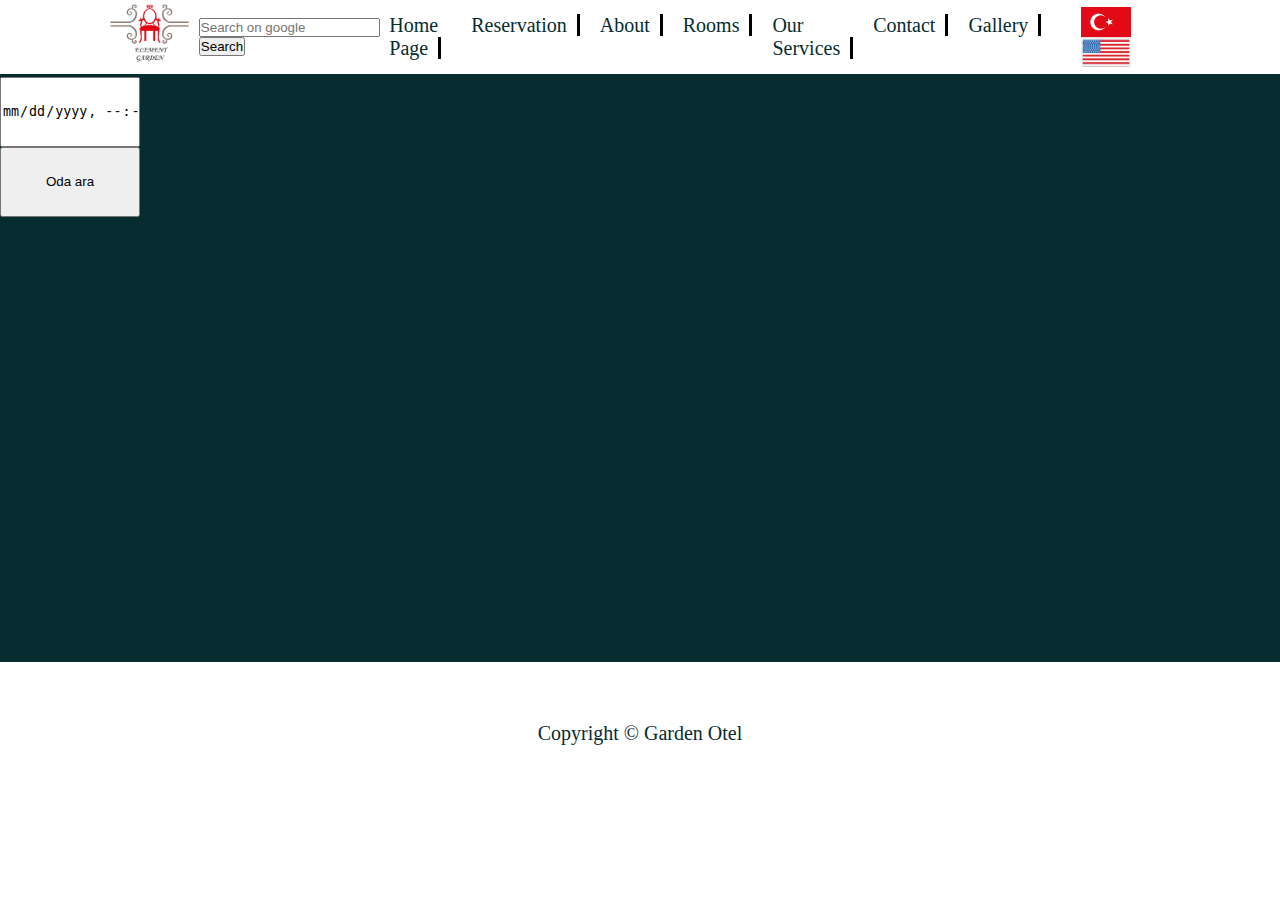
<file: rezarvasyon.html>
<!DOCTYPE html>
<html lang="tr">

<head>
    <meta charset="UTF-8">
    <meta http-equiv="X-UA-Compatible" content="IE=edge">
    <meta name="viewport" content="width=device-width, initial-scale=1.0">
    <title>Grande Otel</title>
    <link rel="stylesheet" href="https://cdnjs.cloudflare.com/ajax/libs/font-awesome/5.13.0/css/all.min.css"
        integrity="sha512-L7MWcK7FNPcwNqnLdZq86lTHYLdQqZaz5YcAgE+5cnGmlw8JT03QB2+oxL100UeB6RlzZLUxCGSS4/++mNZdxw=="
        crossorigin="anonymous" referrerpolicy="no-referrer" />
    <link rel="shortcut icon" href="./images/favicon.png" type="image/x-icon">
</head>
<style>
    * {
        margin: 0;
        padding: 0;
        box-sizing: border-box;
    }

    a {
        color: #062C30;
        text-decoration: none;
    }

    header .header {
        padding: 0px 100px;
        display: flex;
        align-items: center;
        justify-content: space-between;
        color: #062C30;
        border-bottom: 3px solid #062C30;
    }

    header .header .logo {
        width: 120px;
    }

    header .header .logo img {
        width: 100%;
    }

    header .header .menu ul {
        display: flex;
        list-style: none;
    }

    header .header .menu ul li a {
        border-right: solid black;
        padding-right: 10px;
        font-size: 20px;
        margin-right: 20px;
        text-align: center;
    }

    header .header-banner {
        height: 90vh;
        background-position: center;
        background-size: 100%;
        background-color: #cccccc;
        background-image: url("./images/banner.jpeg");
    }

    header .header-banner .banner-title {
        display: flex;
        align-items: center;
        justify-content: center;
        flex-direction: column;
        height: 100%;
        color: white;
        width: 50%;
        margin: 0 auto;
    }

    header .header-banner .banner-title h3 {
        font-size: 30px;
    }

    header .header-banner .banner-title p {
        text-align: center;
        font-size: 20px;
    }

    .alt {
        text-align: center;
        padding: 50px 0px;
    }

    .alt .sosyal a {
        color: #062C30;
    }

    .alt p {
        font-size: 20px;
        margin-top: 10px;
    }

    .rezarvasyon {
        background-color: #062C30;
        width: 100%;
        height: 65vh;

    }

    #zaman {
        width: 140px;
        height: 70px;
        margin-right: 50px;
        display: flex;
    }

    #buton {
        width: 140px;
        height: 70px;
        margin-right: 50px;
    }

    #diltr {
        background-image: url(./images/hd-turk-bayragi-png-2.png);
        width: 50px;
        height: 30px;
        margin-left: 20px;
        background-position: center;
        background-size: 100%;
        border: white;
    }

    #dilen {
        background-image: url(./images/amerika.png);
        width: 50px;
        height: 30px;
        margin-left: 20px;
        background-position: center;
        background-size: 100%;
        border: white;
        cursor: pointer;
    }
</style>


<body>
    <header>
        <div class="header">
            <div class="logo">
                <img src="./images/logo.jpeg" alt="">
            </div>
            <div class="srch">
                <form action="" id="arama kutusu" method="post">
                    <input type="text" name="arama" placeholder="Search on google" />
                    <input type="button" name="gonder" value="Search" />
                </form>
            </div>
            <div class="menu">

                <ul>
                    <li> <a href="file:///C:/Users/ASUS-PC/Desktop/Yeni%20klas%C3%B6r%20(2)/odev/index.html">Home
                            Page</a></li>

                    <li> <a
                            href="file:///C:/Users/ASUS-PC/Desktop/Yeni%20klas%C3%B6r%20(2)/odev/rezarvasyon.html">Reservation</a>
                    </li>
                    <li> <a
                            href="file:///C:/Users/ASUS-PC/Desktop/Yeni%20klas%C3%B6r%20(2)/odev/hakk%C4%B1nda.html">About</a>
                    </li>

                    <li> <a href="file:///C:/Users/ASUS-PC/Desktop/Yeni%20klas%C3%B6r%20(2)/odev/odalar.html">Rooms</a>
                    </li>

                    <li> <a href="file:///C:/Users/ASUS-PC/Desktop/Yeni%20klas%C3%B6r%20(2)/odev/hizmet.html">Our
                            Services</a></li>
                    <li> <a
                            href="file:///C:/Users/ASUS-PC/Desktop/Yeni%20klas%C3%B6r%20(2)/odev/ileti%C5%9Fim.html">Contact</a>
                    </li>
                    <li> <a
                        href="file:///C:/Users/ASUS-PC/Desktop/Yeni%20klas%C3%B6r%20(2)/odev/galeri.html">Gallery</a>
                </li>

                </ul>

            </div>
            <div><a href=""><input type="button" id="diltr" value=""></a>

                <a href=""><input type="button" id="dilen" value=""></a>
            </div>
        </div>
    </header>

    <div class="rezarvasyon">


        <input type="datetime-local" name="zaman" id="zaman">
        <input type="button" value="Oda ara" id="buton">





    </div>

    <div class="alt">
        <div class="sosyal">
            <a href="https://m.facebook.com/100064088649414/"><i class="fab fa-facebook fa-2x"></i></a>
            <a href="https://www.twitter.com"><i class="fab fa-twitter fa-2x"></i></a>
            <a href="https://www.youtube.com/watch?v=4DKm7ORpbSE"><i class="fab fa-youtube fa-2x"></i></a>
            <a href="https://www.instagram.com/elementgardenistanbul/"><i class="fab fa-instagram fa-2x"></i>
        </div>
        <p>
            Copyright &copy; Garden Otel
        </p>
    </div>

</body>

</html>
</file>
<file: style.css>
* {
    margin: 0;
    padding: 0;
    box-sizing: border-box;
}

a {
    color: #05595B;
    text-decoration: none;
}

header {
    background-color: white;
}

header .header {
    padding: 0px 100px;
    display: flex;
    align-items: center;
    justify-content: space-between;
    color: #062C30;
    border-bottom: 3px solid #062C30;
}

header .header .logo {
    width: 120px;
}

header .header .logo img {
    width: 100%;
}

header .header .menu ul {
    display: flex;
    list-style: none;
}

header .header .menu ul li a {
    border-right: solid black;
    padding-right: 10px;
    font-size: 20px;
    margin-right: 20px;
    text-align: center;

}

header .header-banner {
    animation-name: example;
    animation-duration: 16s;
    animation-iteration-count: infinite;
    height: 90vh;
    background-position: center;
    background-size: 100%;
    background-color: #cccccc;
    background-image: url("./images/banner.jpeg");

}

header .header-banner .banner-title {

    display: flex;
    align-items: center;
    justify-content: center;
    flex-direction: column;
    height: 100%;
    color: white;
    width: 50%;
    margin: 0 auto;
}

header .header-banner .banner-title h3 {
    font-size: 30px;
}

header .header-banner .banner-title p {
    text-align: center;
    font-size: 20px;
}

.footer {
    text-align: center;
    padding: 50px 0px;
}

.footer .social a {
    color: #062C30;
}

.footer p {
    font-size: 20px;
    margin-top: 10px;
}

@keyframes example {
    20% {
        background-image: url("./images/banner.jpeg");
    }

    40% {
        background-image: url("./images/e.jpeg");
    }

    60% {
        background-image: url("./images/b.jpeg");
    }

    80% {
        background-image: url("./images/c.jpeg");
    }

    100% {
        background-image: url("./images/d.jpeg");
    }

}



#diltr {
    background-image: url(./images/hd-turk-bayragi-png-2.png);
    width: 50px;
    height: 30px;
    margin-left: 20px;
    background-position: center;
    background-size: 100%;
    border: white;
    cursor: pointer;

}

#dilen {
    background-image: url(./images/amerika.png);
    width: 50px;
    height: 30px;
    margin-left: 20px;
    background-position: center;
    background-size: 100%;
    border: white;
    cursor: pointer;
}
</file>
